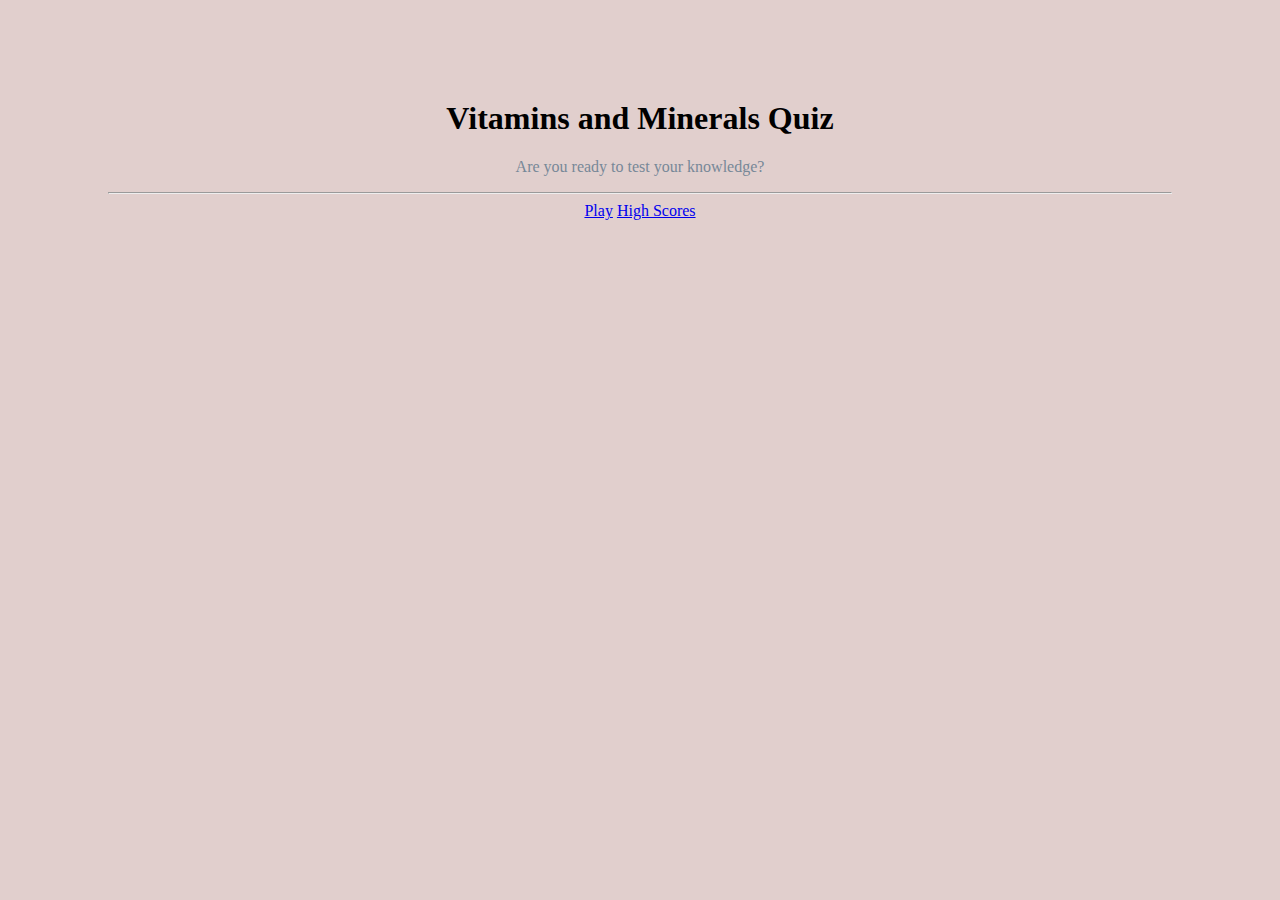
<file: index.html>
<!DOCTYPE html>
<html lang="en">
<head>
    <meta charset="UTF-8">
    <meta name="viewport" content="width=device-width, initial-scale=1.0">
    <link rel="stylesheet" href="public/css/styles.css">
    <title>Home page</title>
    <link rel="stylesheet" href="https://cdn.jsdelivr.net/npm/bootstrap@4.5.3/dist/css/bootstrap.min.css" integrity="sha384-TX8t27EcRE3e/ihU7zmQxVncDAy5uIKz4rEkgIXeMed4M0jlfIDPvg6uqKI2xXr2" crossorigin="anonymous">
</head>
<body class="background">
    <div class="container">
        <div class="jumbotron" id="home">
            <h1 class="display-4">Vitamins and Minerals Quiz</h1>
            <p class="lead">Are you ready to test your knowledge?</p>
            <hr class="my-4">
            <a href="game.html" class="btn btn-light">Play</a>
            <a href="highscore.html" id="highscore-btn" class="btn btn-light">High Scores</a>
          </div>
    </div>
<script src="https://code.jquery.com/jquery-3.5.1.slim.min.js" integrity="sha384-DfXdz2htPH0lsSSs5nCTpuj/zy4C+OGpamoFVy38MVBnE+IbbVYUew+OrCXaRkfj" crossorigin="anonymous"></script>
<script src="https://cdn.jsdelivr.net/npm/popper.js@1.16.1/dist/umd/popper.min.js" integrity="sha384-9/reFTGAW83EW2RDu2S0VKaIzap3H66lZH81PoYlFhbGU+6BZp6G7niu735Sk7lN" crossorigin="anonymous"></script>
<script src="https://cdn.jsdelivr.net/npm/bootstrap@4.5.3/dist/js/bootstrap.min.js" integrity="sha384-w1Q4orYjBQndcko6MimVbzY0tgp4pWB4lZ7lr30WKz0vr/aWKhXdBNmNb5D92v7s" crossorigin="anonymous"></script>
</body>
</html>
</file>
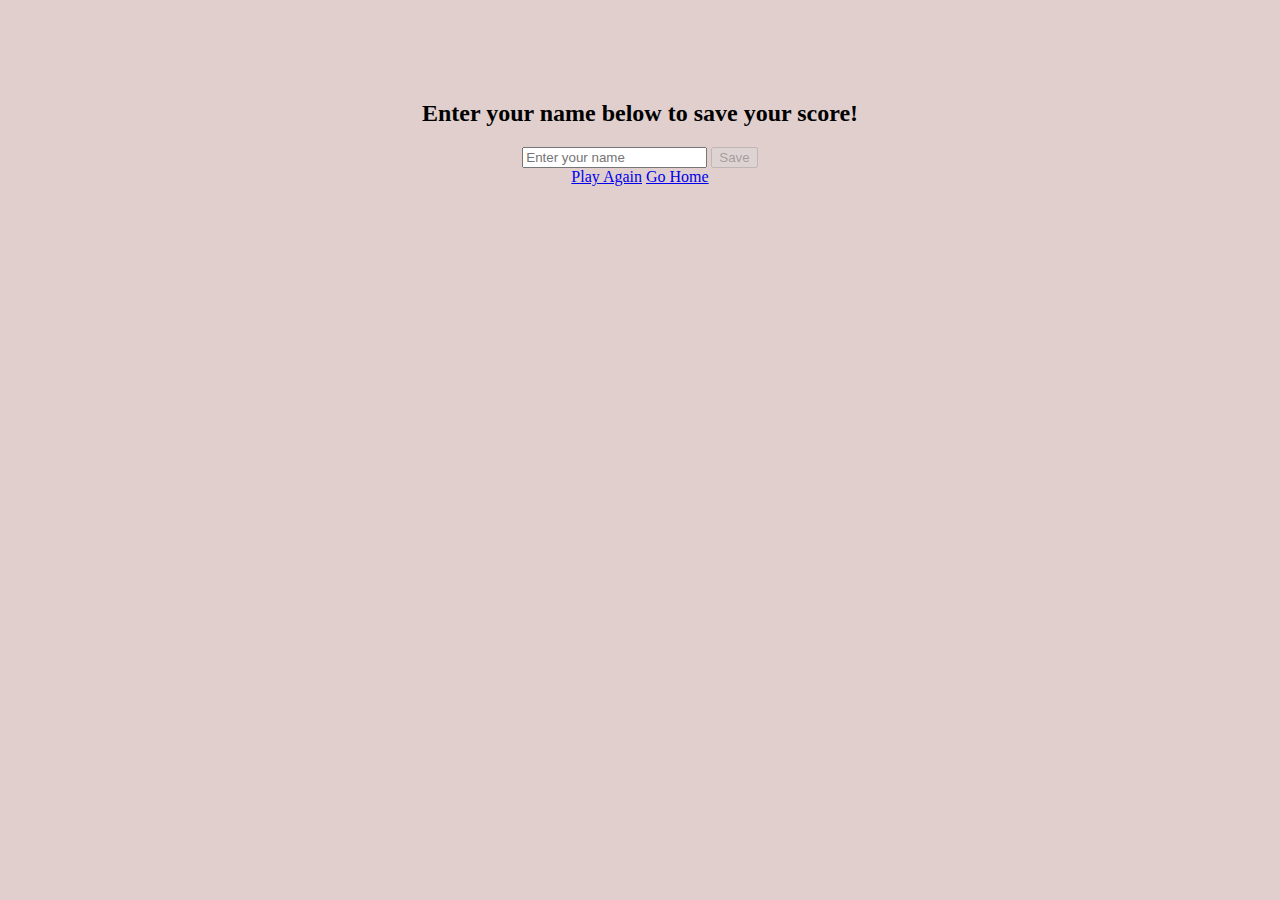
<file: end.html>
<!DOCTYPE html>
<html lang="en">
<head>
    <meta charset="UTF-8">
    <meta name="viewport" content="width=device-width, initial-scale=1.0">
    <link rel="stylesheet" href="public/css/styles.css">
    <link rel="stylesheet" href="https://cdn.jsdelivr.net/npm/bootstrap@4.5.3/dist/css/bootstrap.min.css" integrity="sha384-TX8t27EcRE3e/ihU7zmQxVncDAy5uIKz4rEkgIXeMed4M0jlfIDPvg6uqKI2xXr2" crossorigin="anonymous">
    <title>End of Game</title>
</head>
<body class="background">
    <div class="container">
        <div class="jumbotron">
            <div id="end" class="flex-center flex-column">
                <h1 id="finalScore">0</h1>
                <form class="end-form-container">
                    <h2 id="end-text">Enter your name below to save your score!</h2>
                    <input type="text" name="name" id="username" placeholder="Enter your name">
                    <button class="btn" id="saveScoreBtn" type="submit" onclick="saveHighScore(event)" disabled>Save</button>
                </form>
                <a href="game.html" class="btn btn-light">Play Again</a>
                <a href="index.html" class="btn btn-light">Go Home<i class="fas fa-home"></i></a>
            </div>
        </div>    
    </div>
<script src="public/js/end.js"></script>
<script src="https://code.jquery.com/jquery-3.5.1.slim.min.js" integrity="sha384-DfXdz2htPH0lsSSs5nCTpuj/zy4C+OGpamoFVy38MVBnE+IbbVYUew+OrCXaRkfj" crossorigin="anonymous"></script>
<script src="https://cdn.jsdelivr.net/npm/popper.js@1.16.1/dist/umd/popper.min.js" integrity="sha384-9/reFTGAW83EW2RDu2S0VKaIzap3H66lZH81PoYlFhbGU+6BZp6G7niu735Sk7lN" crossorigin="anonymous"></script>
<script src="https://cdn.jsdelivr.net/npm/bootstrap@4.5.3/dist/js/bootstrap.min.js" integrity="sha384-w1Q4orYjBQndcko6MimVbzY0tgp4pWB4lZ7lr30WKz0vr/aWKhXdBNmNb5D92v7s" crossorigin="anonymous"></script>
</body>
</html>
</file>
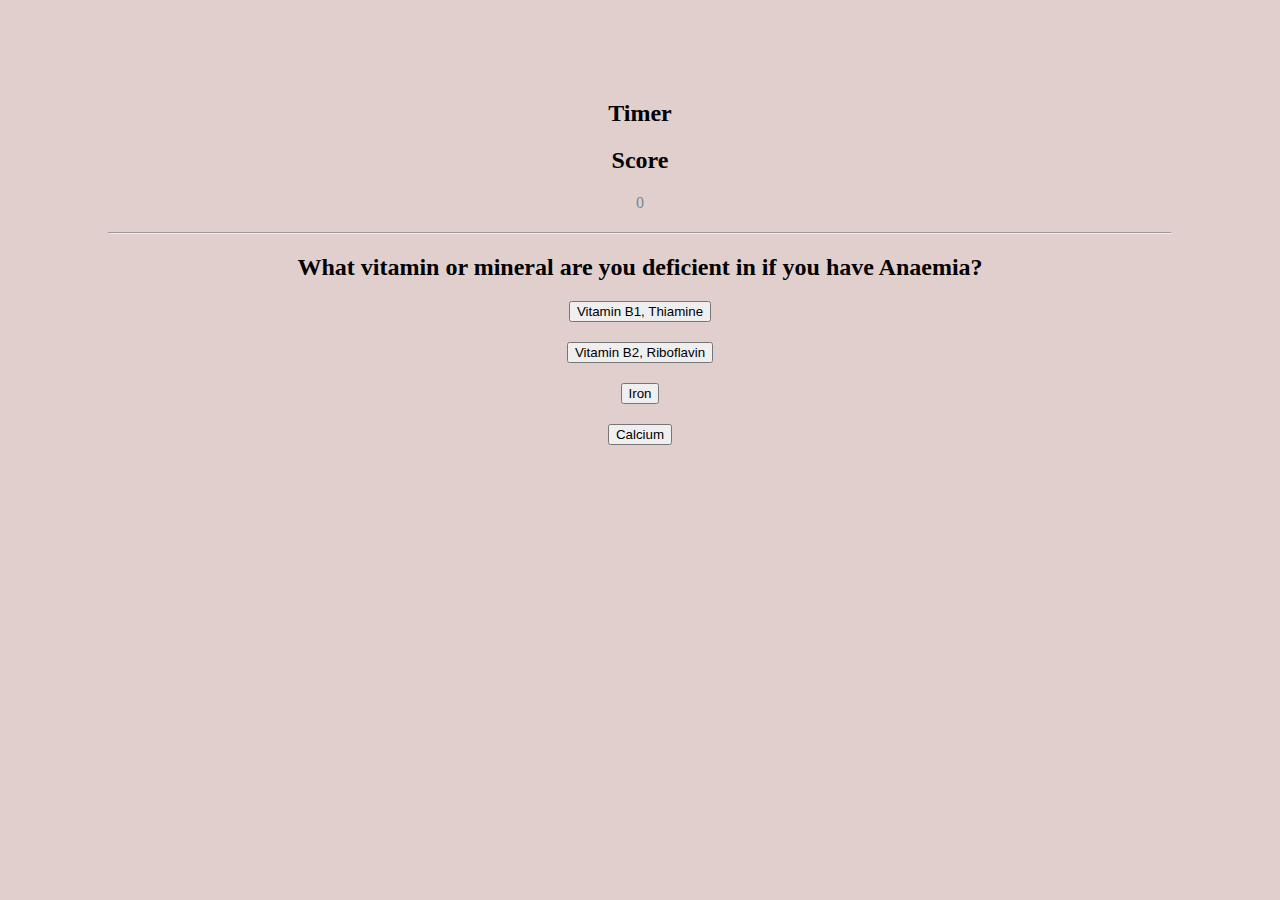
<file: game.html>
<!DOCTYPE html>
<html lang="en">
<head>
    <meta charset="UTF-8">
    <meta name="viewport" content="width=device-width, initial-scale=1.0">
    <link rel="stylesheet" href="public/css/styles.css">
    <link rel="stylesheet" href="https://cdnjs.cloudflare.com/ajax/libs/animate.css/4.1.1/animate.min.css"/>
    <link rel="stylesheet" href="https://cdn.jsdelivr.net/npm/bootstrap@4.5.3/dist/css/bootstrap.min.css" integrity="sha384-TX8t27EcRE3e/ihU7zmQxVncDAy5uIKz4rEkgIXeMed4M0jlfIDPvg6uqKI2xXr2" crossorigin="anonymous">
    
    <title>Quiz Page</title>
</head>
<body class="background">
    <div class="container">
        <div class="jumbotron">
            <div id="game">
                <div class="row">
                    <div class="col-sm">
                        <div id="Timer"><h2>Timer</h2>
                            <p class="countdown" id="countdown"></p>
                        </div>
                    </div>
                    <div class="col-sm">
                        <h2>
                            Score
                        </h2>
                        <p id="score">
                            0
                        </p>
                    </div>
                </div>
                <hr class="my-4">
                <div class="row">
                    <h2 class="question" id="question"></h2>
                </div>
                <div class="row">
                    <div class="col-sm">
                        <div class="choice-container">
                            <button type="button" class="btn btn-light choice-prefix choice-text" data-number="1">A</button>
                        </div>
                    </div>
                    <div class="col-sm">
                        <div class="choice-container">
                            <button type="button" class="btn btn-light choice-prefix choice-text" data-number="2">B</button>
                        </div>
                    </div>
                </div>
                <div class="row">
                    <div class="col-sm">
                        <div class="choice-container">
                            <button type="button" class="btn btn-light choice-prefix choice-text" data-number="3">C</button>
                        </div>
                    </div>
                    <div class="col-sm">
                        <div class="choice-container">
                            <button type="button" class="btn btn-light choice-prefix choice-text" data-number="4">D</button>
                        </div>
                    </div>
                </div>
            </div>
        </div>
    </div>
<script src="public/js/game.js"></script>
<script src="https://code.jquery.com/jquery-3.5.1.slim.min.js" integrity="sha384-DfXdz2htPH0lsSSs5nCTpuj/zy4C+OGpamoFVy38MVBnE+IbbVYUew+OrCXaRkfj" crossorigin="anonymous"></script>
<script src="https://cdn.jsdelivr.net/npm/popper.js@1.16.1/dist/umd/popper.min.js" integrity="sha384-9/reFTGAW83EW2RDu2S0VKaIzap3H66lZH81PoYlFhbGU+6BZp6G7niu735Sk7lN" crossorigin="anonymous"></script>
<script src="https://cdn.jsdelivr.net/npm/bootstrap@4.5.3/dist/js/bootstrap.min.js" integrity="sha384-w1Q4orYjBQndcko6MimVbzY0tgp4pWB4lZ7lr30WKz0vr/aWKhXdBNmNb5D92v7s" crossorigin="anonymous"></script>
</body>
</html>
</file>
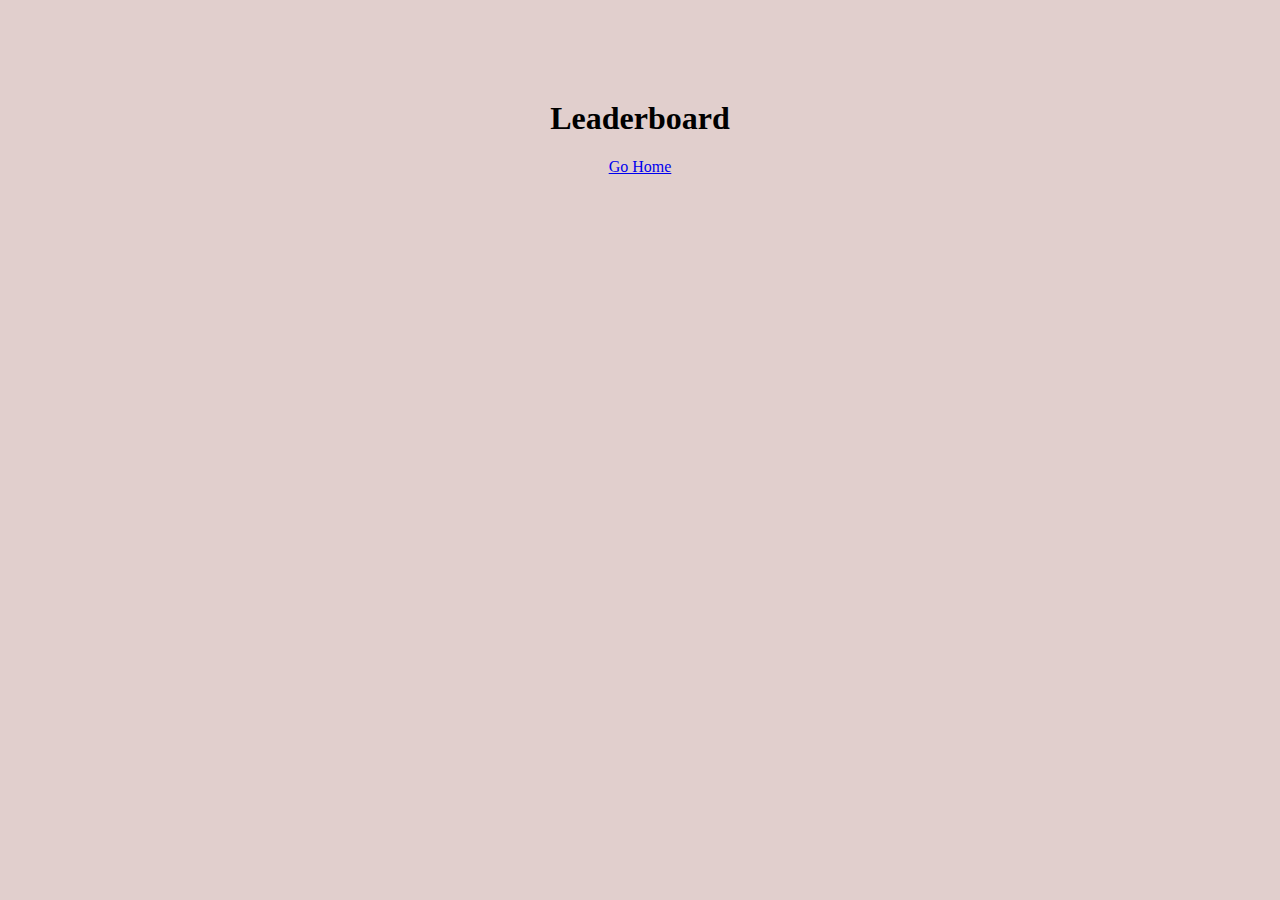
<file: highScore.html>
<!DOCTYPE html>
<html lang="en">
<head>
    <meta charset="UTF-8">
    <meta name="viewport" content="width=device-width, initial-scale=1.0">
    <link rel="stylesheet" href="public/css/styles.css">
    <link rel="stylesheet" href="https://cdn.jsdelivr.net/npm/bootstrap@4.5.3/dist/css/bootstrap.min.css" integrity="sha384-TX8t27EcRE3e/ihU7zmQxVncDAy5uIKz4rEkgIXeMed4M0jlfIDPvg6uqKI2xXr2" crossorigin="anonymous">
    <title>High Scores</title>
</head>
<body class="background">
    <div class="container">
        <div class="jumbotron">
            <div id="highScores" class="flex-center flex-column">
                <h1 id="finalScore">Leaderboard</h1>
                <ul id="highScoresList"></ul>
                <a href="index.html" class="btn btn-light">Go Home<i class="fas fa-home"></i></a>
            </div>
        </div>    
    </div>
<script src="public/js/highScore.js"></script>
<script src="https://code.jquery.com/jquery-3.5.1.slim.min.js" integrity="sha384-DfXdz2htPH0lsSSs5nCTpuj/zy4C+OGpamoFVy38MVBnE+IbbVYUew+OrCXaRkfj" crossorigin="anonymous"></script>
<script src="https://cdn.jsdelivr.net/npm/popper.js@1.16.1/dist/umd/popper.min.js" integrity="sha384-9/reFTGAW83EW2RDu2S0VKaIzap3H66lZH81PoYlFhbGU+6BZp6G7niu735Sk7lN" crossorigin="anonymous"></script>
<script src="https://cdn.jsdelivr.net/npm/bootstrap@4.5.3/dist/js/bootstrap.min.js" integrity="sha384-w1Q4orYjBQndcko6MimVbzY0tgp4pWB4lZ7lr30WKz0vr/aWKhXdBNmNb5D92v7s" crossorigin="anonymous"></script>
</body>
</html>
</file>
<file: public/css/styles.css>
.gameOver {
    font-size: 4em;
    color: red;
}

.red {
    color: red;
}

.hide {
    display: none;
}

.jumbotron {
    margin: 100px;
    text-align: center;
}

.background {
    background-color: #E1CFCD;
}

p {
    color: #778898;
}

.col-sm {
    margin: 20px;
}
</file>
